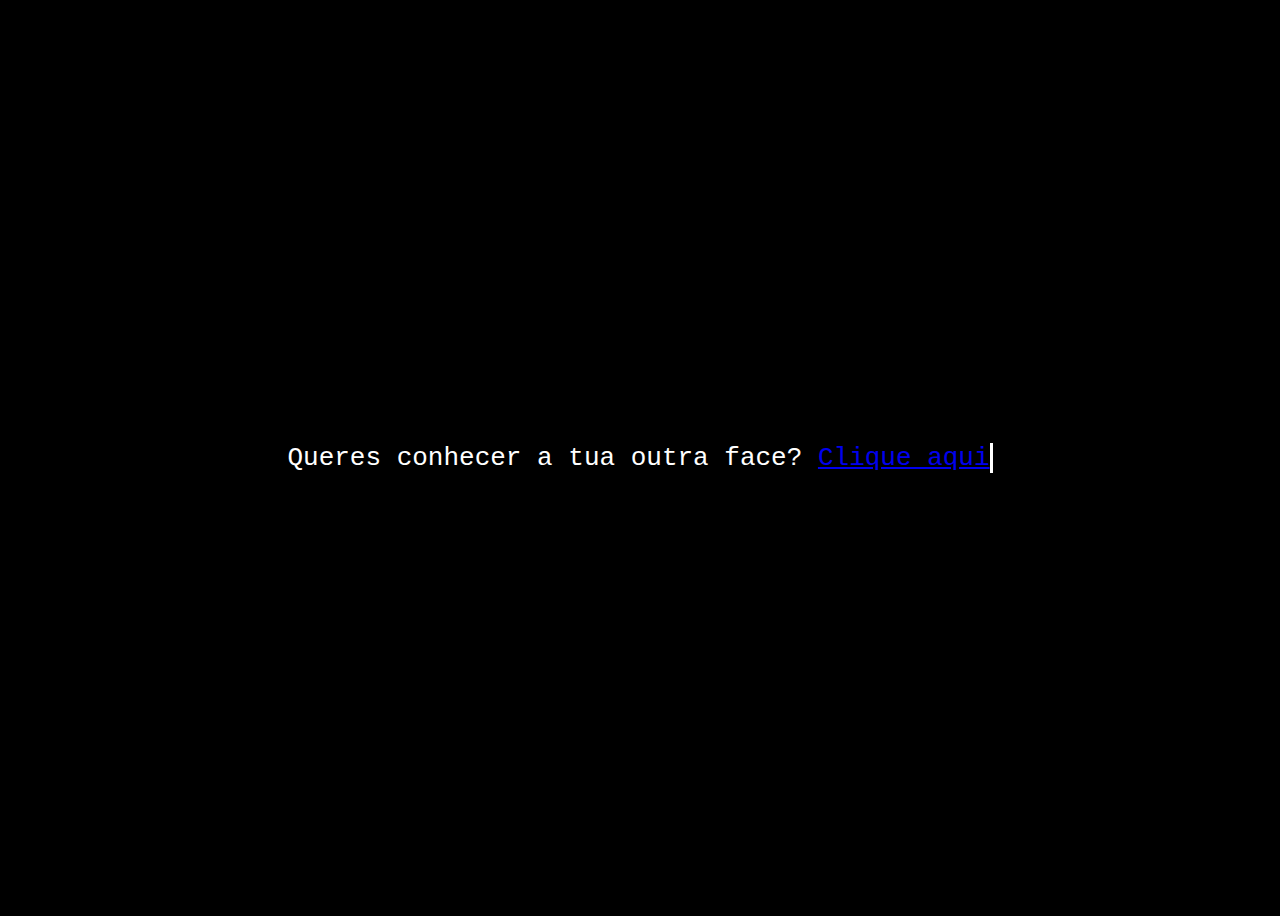
<file: index.html>
<!DOCTYPE html>
<html>
	<head>
		<title>Queres encontrar-me?</title>
		<link rel="stylesheet" href="style.css" />
	</head>
	<body class="camera-body">
		<div class="wrapper">
		    <div class="typing-demo">
			    Queres conhecer a tua outra face? <a href="78kfGL4.html">Clique aqui</a>
		    </div>
		</div>
	</body>
</html>
</file>
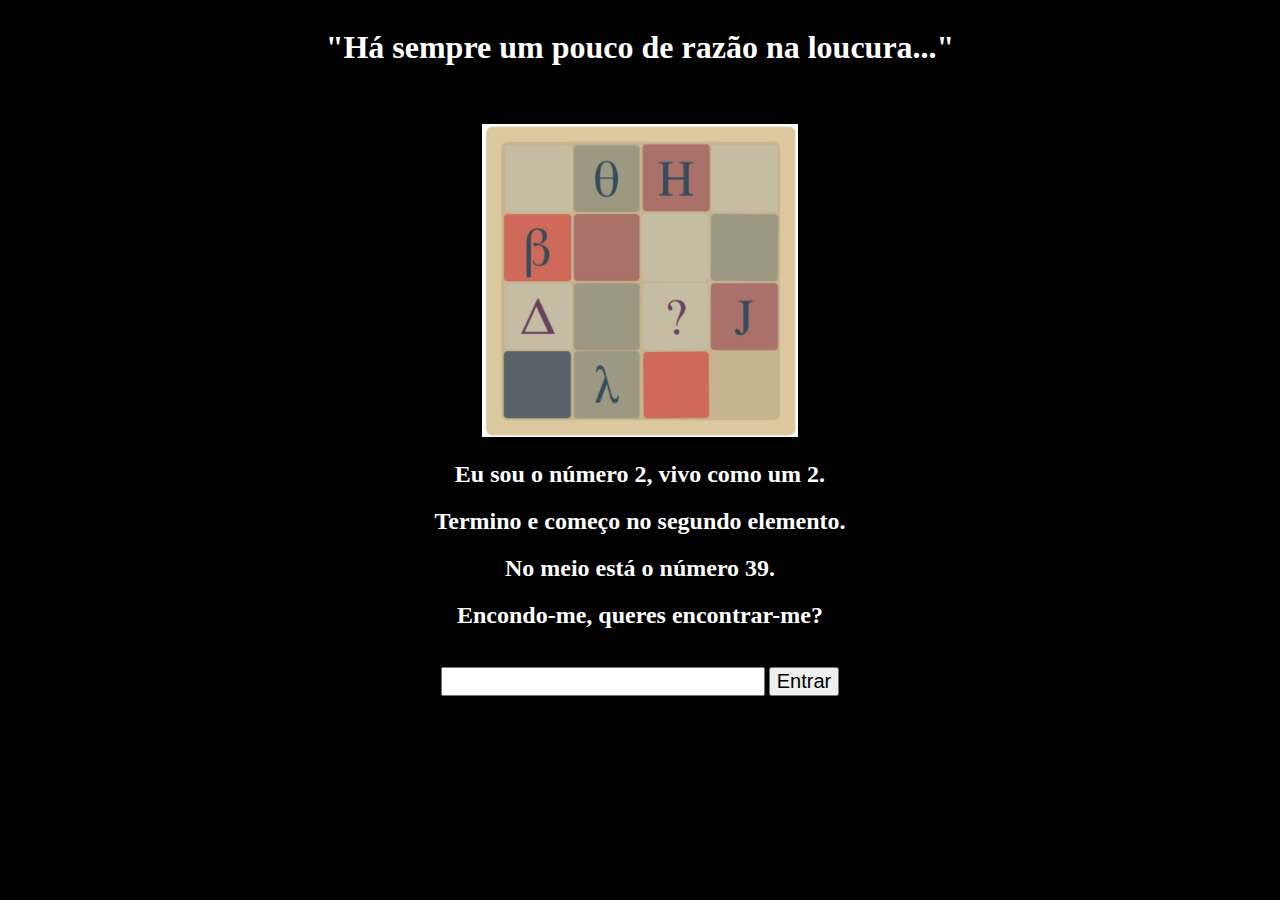
<file: 2eNG39.html>
<!DOCTYPE html>
<html>
	<head>
		<title>Queres encontrar-me?</title>
		<link rel="stylesheet" href="style.css" />
	</head>
	<body class="enigma-body">
		<center>
		<h1>"Há sempre um pouco de razão na loucura..."</h1>
		<br>
		<br>
		<img src="media/photo1625009882.jpeg" width="25%">
		<br>
		<h2>Eu sou o número 2, vivo como um 2.</h2>
		<h2>Termino e começo no segundo elemento.</h2>
		<h2>No meio está o número 39.</h2>
		<h2>Encondo-me, queres encontrar-me?</h2>
		<br>
		<input type="password" size=50></input> <button onclick="document.location='10scRT2.html'">Entrar</button>
		</center>
	</body>
</html>
</file>
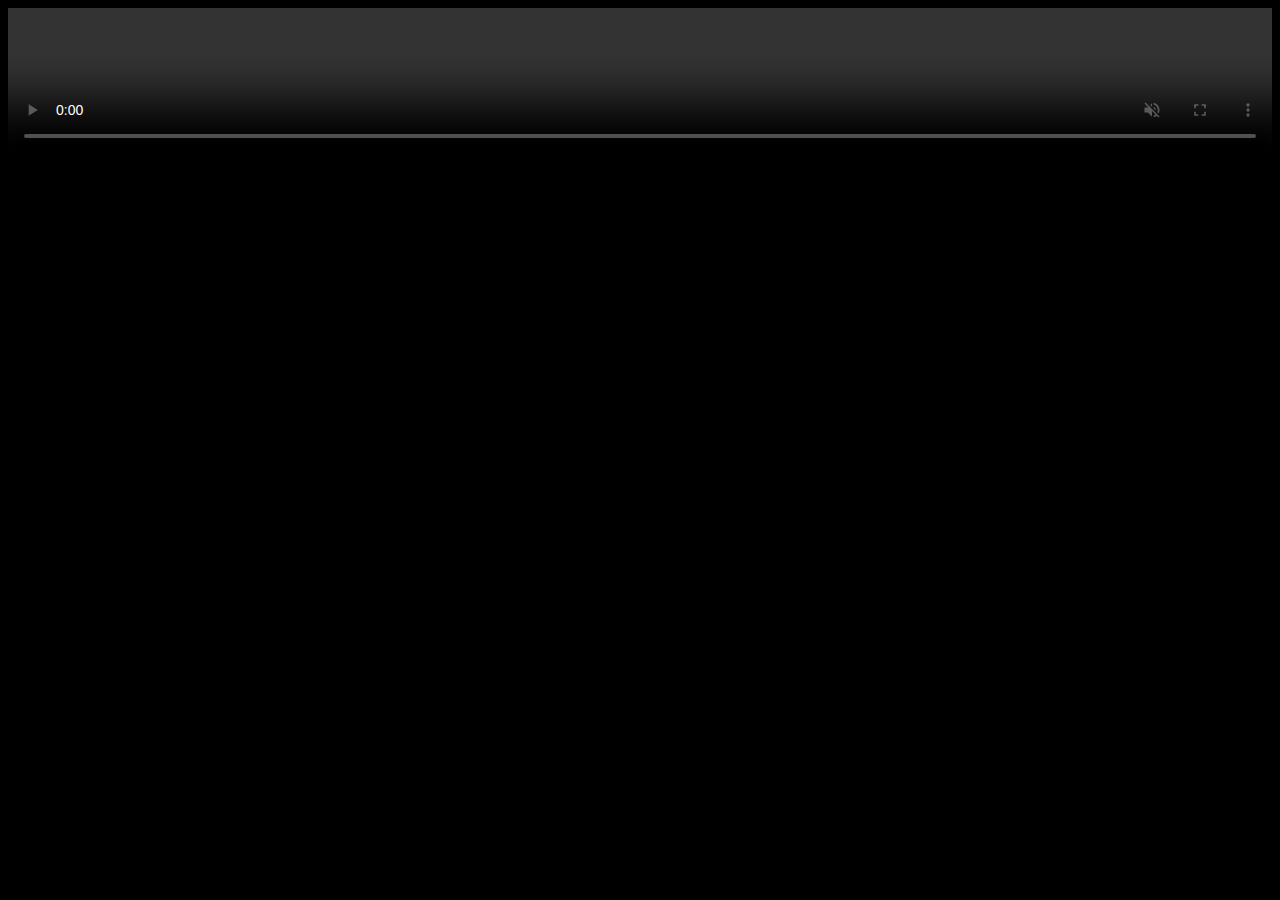
<file: 78kfGL4.html>
<!DOCTYPE html>
<html>
	<head>
		<title>Queres encontrar-me?</title>
		<link rel="stylesheet" href="style.css" />
		<script src="script.js" defer></script>
	</head>
	<body class="camera-body">
		<video id="myVidPlayer" controls muted autoplay></video>
		<div class="mycanvas">
		    <canvas></canvas>
		</div>
	</body>
</html>
</file>
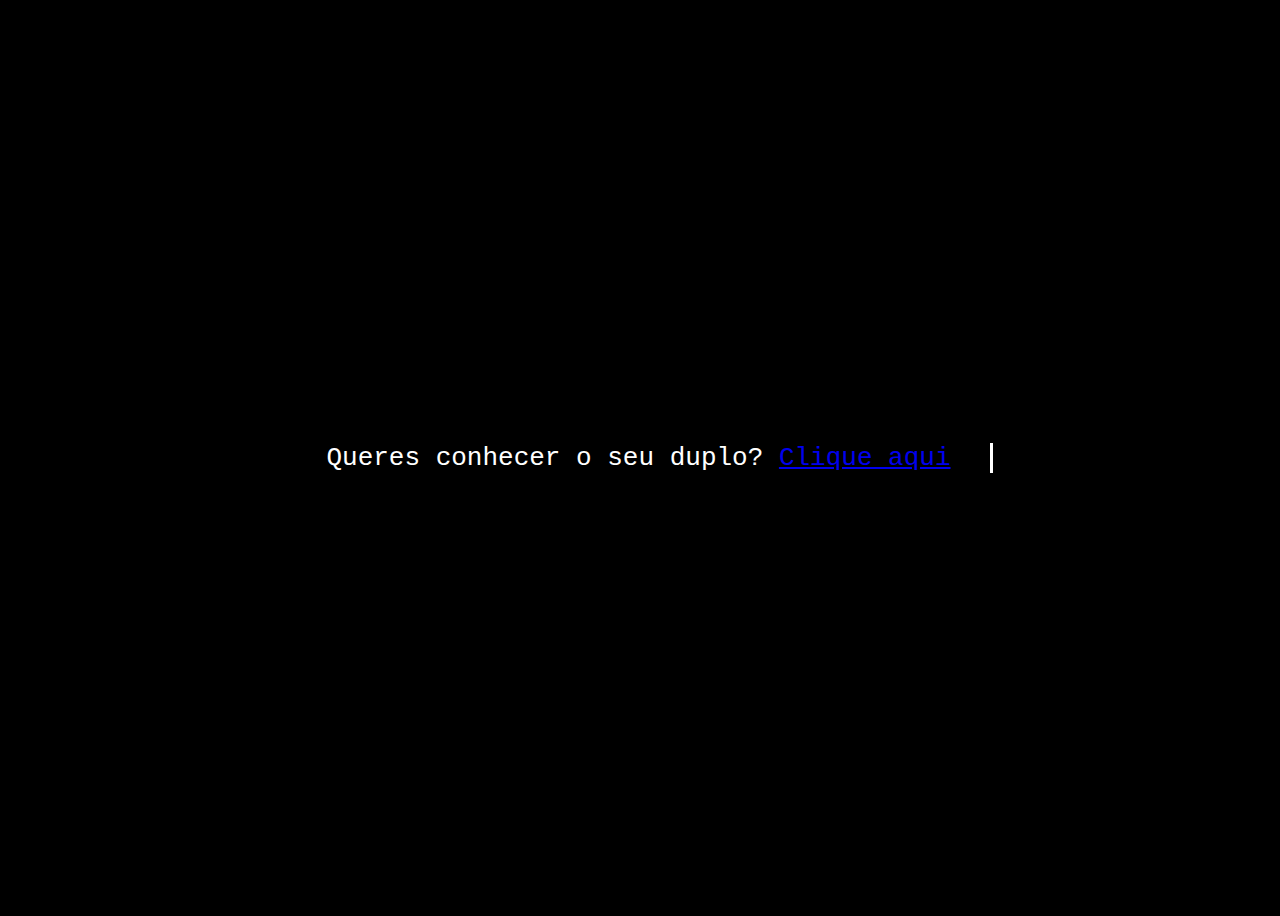
<file: index1.html>
<!DOCTYPE html>
<html>
	<head>
		<title>Queres encontrar-me?</title>
		<link rel="stylesheet" href="style.css" />
	</head>
	<body>
		<div class="wrapper">
		    <div class="typing-demo">
			    Queres conhecer o seu duplo? <a href="78kfGL4.html">Clique aqui</a>
		    </div>
		</div>
	</body>
</html>
</file>
<file: style.css>
body{
  align-content: center;
  align-items: center;
  text-align: center;
  vertical-align: middle;
  background-color: black;
  color: white;
}

body.enigma-body{
  font-family: "Times New Roman", Times, serif;
}

body.camera-body{
  font-family: 'Courier New', monospace;
}

input{
  width: 25%;
  font-size:20px;
}

button{
  font-size:20px;
}

.video-chat{
  display: table-cell;
  vertical-align: middle;
  width: 50%;
}

#myVidPlayer{
  width: 100%;
}

.wrapper {
  height: 100vh;
  /*This part is important for centering*/
  display: flex;
  align-items: center;
  justify-content: center;
}

.typing-demo {
  width: 45ch;
  animation: typing 5s steps(45), blink .5s step-end infinite alternate;
  white-space: nowrap;
  overflow: hidden;
  border-right: 3px solid;
  font-family: monospace;
  font-size: 2em;
}

@keyframes typing {
  from {
    width: 0
  }
}
    
@keyframes blink {
  50% {
    border-color: transparent
  }
}
</file>
